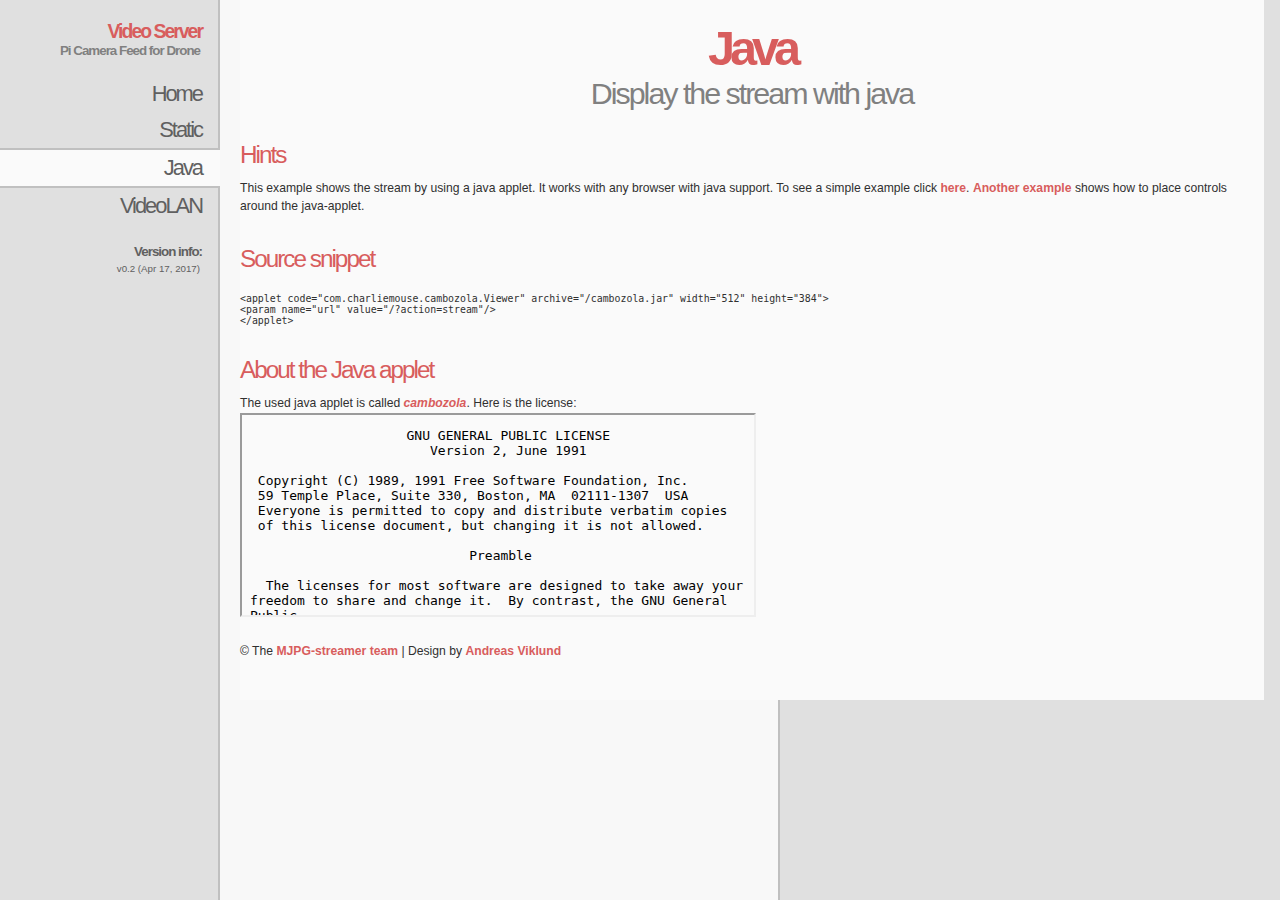
<file: mjpg-streamer/www/java.html>
<!DOCTYPE html PUBLIC "-//W3C//DTD XHTML 1.1//EN"
"http://www.w3.org/TR/xhtml11/DTD/xhtml11.dtd">
<html xmlns="http://www.w3.org/1999/xhtml" xml:lang="en">
  <head>
    <title>MJPG-streamer</title>
    <meta http-equiv="content-type" content="text/html; charset=iso-8859-1" />
    <link rel="stylesheet" href="style.css" type="text/css" />
    <!--[if IE 6]>
    <link rel="stylesheet" href="fix.css" type="text/css" />
    <![endif]-->
  </head>

  <body>
    <div id="sidebar">
      <h1>Video Server</h1>
      <h2>Pi Camera Feed for Drone</h2>

      <div id="menu">
        <a href="index.html">Home</a>
        <a href="static.html">Static</a>
	<a class="active" href="java.html">Java</a> 
        <a href="videolan.html">VideoLAN</a>
      </div>

      <h3>Version info:</h3>
      <p>v0.2 (Apr 17, 2017)</p>
    </div>

    <div id="content">
      <h1>Java</h1>
      <h2>Display the stream with java</h2>

      <h3>Hints</h3>
      <p>This example shows the stream by using a java applet. It works with any browser with java support. To see a simple example click <a href="java_simple.html">here</a>. <a href="java_control.html">Another example</a> shows how to place controls around the java-applet.</p>

      <h3>Source snippet</h3>
      <p><pre>&lt;applet code="com.charliemouse.cambozola.Viewer" archive="/cambozola.jar" width="512" height="384"&gt;
&lt;param name="url" value="/?action=stream"/&gt;
&lt;/applet&gt;</pre></p>

      <applet code="com.charliemouse.cambozola.Viewer" archive="/cambozola.jar" width="512" height="384">
        <param name="url" value="/?action=stream"/>
        <param name="watermarks" value="/favicon.png|left,top"/>
      </applet>

      <h3>About the Java applet</h3>
      <p>The used java applet is called <a href="http://www.charliemouse.com/code/cambozola/"><i>cambozola</i></a>.
      Here is the license:<br />
      <iframe src="LICENSE.txt" name="LICENSE" width="512" height="200" scrolling="yes">
        <p><a href="LICENSE.txt">license</a></p>
      </iframe>
      </p>

      <p>&copy; The <a href="http://mjpg-streamer.sf.net">MJPG-streamer team</a> | Design by <a href="http://andreasviklund.com">Andreas Viklund</a></p>
    </div>
  </body>
</html>
</file>
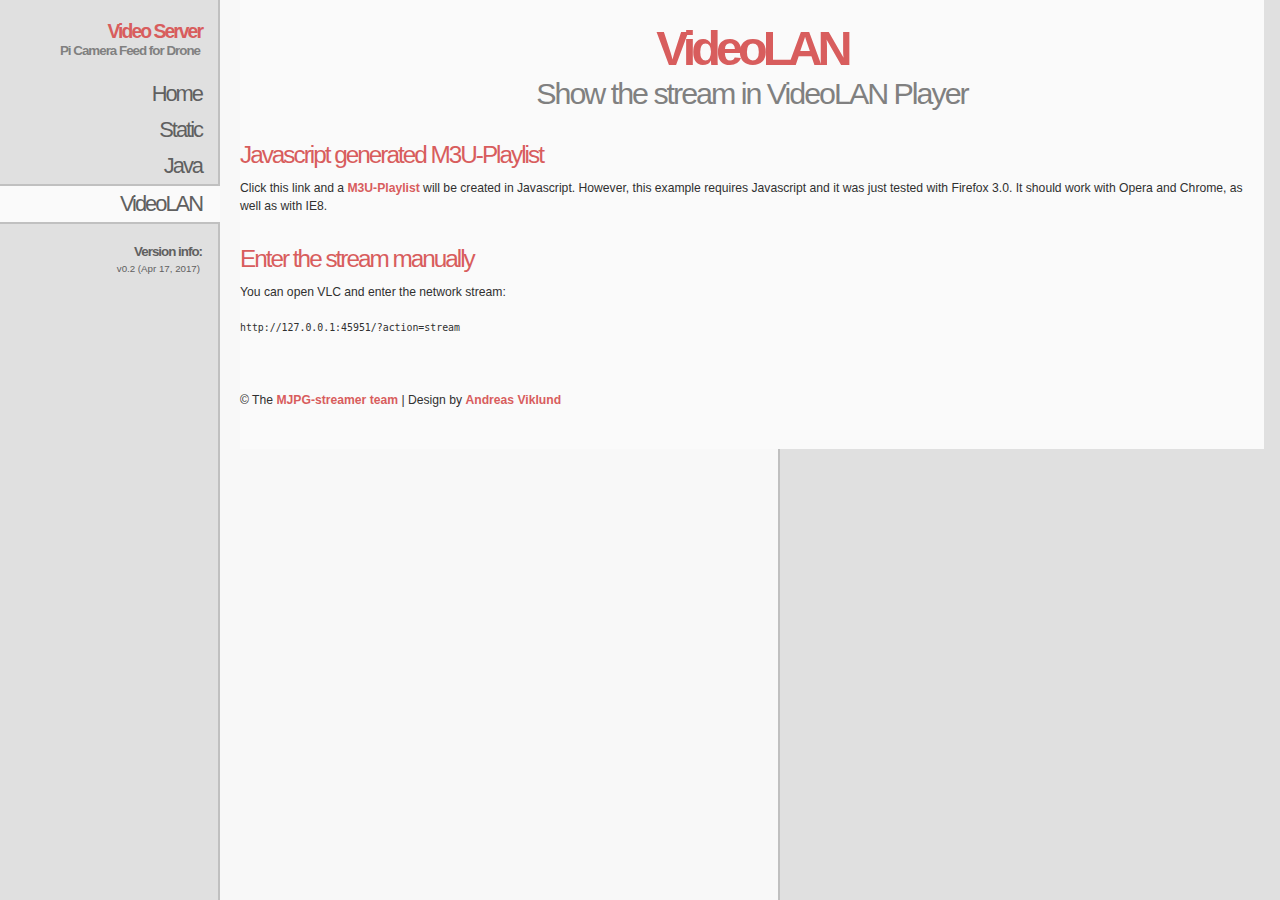
<file: mjpg-streamer/www/videolan.html>
<!DOCTYPE html PUBLIC "-//W3C//DTD XHTML 1.1//EN"
"http://www.w3.org/TR/xhtml11/DTD/xhtml11.dtd">
<html xmlns="http://www.w3.org/1999/xhtml" xml:lang="en">
  <head>
    <title>MJPG-streamer</title>
    <meta http-equiv="content-type" content="text/html; charset=iso-8859-1" />
    <link rel="stylesheet" href="style.css" type="text/css" />
    <!--[if IE 6]>
    <link rel="stylesheet" href="fix.css" type="text/css" />
    <![endif]-->
  </head>

  <script type="text/javascript">
    function playlist(link, hint) {
      var res = true;

      if (hint)
        res = confirm("Please open the following playlist directly with the VideoLAN Player");

      if ( !res ) {
        link.href = "#";
        return false;
      }

      var m3u = "data:playlist/mjpgstreamer,#EXTM3U%0A%0A#EXTINF:-1,Webcam%20MJPG-Stream%0Ahttp://"+ window.location.host +"/?action=stream";
      link.href = m3u;
      return true;
    }
    
    function run() {
      document.getElementById("stream").firstChild.nodeValue = "http://"+ window.location.host +"/?action=stream";
    }
  </script>

  <body onload="run();">
    <div id="sidebar">
      <h1>Video Server</h1>
      <h2>Pi Camera Feed for Drone</h2>

      <div id="menu">
        <a href="index.html">Home</a>
        <a href="static.html">Static</a>
        <a href="java.html">Java</a>
        <a class="active" href="videolan.html">VideoLAN</a>
      </div>

      <h3>Version info:</h3>
      <p>v0.2 (Apr 17, 2017)</p>
    </div>

    <div id="content">
      <h1>VideoLAN</h1>
      <h2>Show the stream in VideoLAN Player</h2>

      <h3>Javascript generated M3U-Playlist</h3>
      <p>Click this link and a <a onclick="return playlist(this, true);" href="#">M3U-Playlist</a> will be created in Javascript. However, this example requires Javascript and it was just tested with Firefox 3.0. It should work with Opera and Chrome, as well as with IE8.</p>
      
      <h3>Enter the stream manually</h3>
      <p>You can open VLC and enter the network stream:<br /><pre id="stream">http://&lt;IP&gt;:&lt;port&gt;/?action=stream</pre></p>

      <p>&nbsp;</p>

      <p>&copy; The <a href="http://mjpg-streamer.sf.net">MJPG-streamer team</a> | Design by <a href="http://andreasviklund.com">Andreas Viklund</a></p>
    </div>
  </body>
</html>
</file>
<file: mjpg-streamer/www/style.css>
/* andreas07 - an open source xhtml/css website layout by Andreas Viklund - http://andreasviklund.com . Free to use for any purpose as long as the proper credits are given for the original design work.

Version: 1.1, November 28, 2005 */

/**************** Page and tag styles ****************/

body
{margin:0; padding:0; color:#303030; background:#fafafa url(bodybg.gif) top left repeat-y; font:76% Verdana,Tahoma,sans-serif;}

ul
{list-style:circle; margin:15px 0 20px 0; font-size:0.9em;}

li
{margin:0 0 8px 25px;}

a
{color:#d85d5d; font-weight:bold; text-decoration:none;}

a:hover
{color:#505050; text-decoration:underline;}

img
{float:left; margin:0 15px 15px 0; padding:1px; background:#ffffff; border:1px solid #d0d0d0;}

a img
{border-color:#d85d5d;}

a img:hover
{background:#d85d5d; border-color:#d85d5d;}

/**************** Sidebar area styles ****************/

#sidebar
{position:absolute; top:0; left:0; width:220px; height:100%; overflow:auto; background:#e0e0e0 url(sidebarbg.gif) top right repeat-y; text-align:right;}

body > #sidebar
{position:fixed;}

#sidebar h1
{margin:20px 18px 0 5px; color:#d85d5d; font-size:1.6em; letter-spacing:-2px; text-align:right;}

#sidebar h2, #sidebar h3
{margin:0 20px 18px 5px; color:#808080; font-size:1.1em; font-weight:bold; letter-spacing:-1px; text-align:right;}

#sidebar h3
{margin:20px 18px 4px 5px; color:#606060;}

#sidebar  p
{margin:0 20px 18px 5px; color:#606060; font-size:0.8em;}

#sidebar a
{color:#808080}

/**************** Navigation menu styles ****************/

#menu a
{display:block; width:202px; padding:5px 18px 5px 0; color:#606060; background:#e0e0e0 url(sidebarbg.gif) top right repeat-y; font-size:1.8em; font-weight:normal; text-decoration:none; letter-spacing:-2px;}

#menu a:hover 
{color:#303030; background:#f0f0f0 url(sidebarbg.gif) top right repeat-y;}

#menu a.active
{padding:5px 18px 5px 0; background:#fafafa; border-top:2px solid #c0c0c0; border-bottom:2px solid #c0c0c0;}

#menu a.active:hover
{color:#505050; background:#fafafa;}

/**************** Content area styles ****************/

#content
{width:1024px; margin:0 0 0 240px; padding:20px 0; background:#fafafa;}

#content p
{margin:0 0 20px 0; line-height:1.5em;}

#content h1
{margin:0; color:#d85d5d; font-size:4em; letter-spacing:-5px; text-align:center;}

#content h2
{margin:0; color:#808080; font-weight:normal; font-size:2.5em; letter-spacing:-2px; text-align:center;}

#content h3
{clear:both; margin:30px 0 10px 0; color:#d85d5d; font-weight:normal; font-size: 2em; letter-spacing:-2px;}

#streamimage {
width:1024px; height: 768px;
}

#xform {
	text-align:right;
	margin:0 !important;
}
#streamwrap {
	height:350px
}
#streamwrap.rotated {
	height:450px
}
p.xform-p {
	height:5px;
	margin-bottom:0 !important;
}
p.xform-p.rotated {
	height:50px;
	margin-bottom:20px !important;
}

/*
	CSS3 transformations: rotate, flip, mirror
*/

img.x-rotated-0 {}
img.x-rotated-90 {
	-moz-transform: rotate(90deg);
	-webkit-transform: rotate(90deg);
}
img.x-rotated-180 {
	-moz-transform: rotate(180deg);
	-webkit-transform: rotate(180deg);
}
img.x-rotated-270 {
	-moz-transform: rotate(270deg);
	-webkit-transform: rotate(270deg);
}
img.x-mirrored-rotated-0 {
	-moz-transform: scaleX(-1);
	-webkit-transform: scaleX(-1);
}
img.x-mirrored-rotated-90 {
	-moz-transform: rotate(90deg) scaleX(-1);
	-webkit-transform: rotate(90deg) scaleX(-1);
}
img.x-mirrored-rotated-180 {
	-moz-transform: rotate(180deg) scaleX(-1);
	-webkit-transform: rotate(180deg) scaleX(-1);
}
img.x-mirrored-rotated-270 {
	-moz-transform: rotate(270deg) scaleX(-1);
	-webkit-transform: rotate(270deg) scaleX(-1);
}
img.x-flipped-rotated-0 {
	-moz-transform: scaleY(-1);
	-webkit-transform: scaleY(-1);
}
img.x-flipped-rotated-90 {
	-moz-transform: rotate(90deg) scaleY(-1);
	-webkit-transform: rotate(90deg) scaleY(-1);
}
img.x-flipped-rotated-180 {
	-moz-transform: rotate(180deg) scaleY(-1);
	-webkit-transform: rotate(180deg) scaleY(-1);
}
img.x-flipped-rotated-270 {
	-moz-transform: rotate(270deg) scaleY(-1);
	-webkit-transform: rotate(270deg) scaleY(-1);
}
img.x-flipped-mirrored-rotated-0 {
	-moz-transform: scale(-1,-1);
	-webkit-transform: scale(-1,-1);
}
img.x-flipped-mirrored-rotated-90 {
	-moz-transform: rotate(90deg) scale(-1,-1);
	-webkit-transform: rotate(90deg) scale(-1,-1);
}
img.x-flipped-mirrored-rotated-180 {
	-moz-transform: rotate(180deg) scale(-1,-1);
	-webkit-transform: rotate(180deg) scale(-1,-1);
}
img.x-flipped-mirrored-rotated-270 {
	-moz-transform: rotate(270deg) scale(-1,-1);
	-webkit-transform: rotate(270deg) scale(-1,-1);
}
.btnface {
	height:30px;
	width:30px;
}
#rotate .btnface {
	background:url("rotateicons.png") no-repeat scroll 7px 50% transparent;
}
#flip .btnface {
	background:url("rotateicons.png") no-repeat scroll -65px 50% transparent;
}
#mirror .btnface {
	background:url("rotateicons.png") no-repeat scroll -30px 50% transparent;
}

/* averages */

#fN {
	position: relative;
	top: 5px;
}
</file>
<file: mjpg-streamer/www/fix.css>
/**************** IE fixes ****************/

html
{overflow:hidden;}

body
{height:100%; width:100%; overflow:auto;}
</file>
